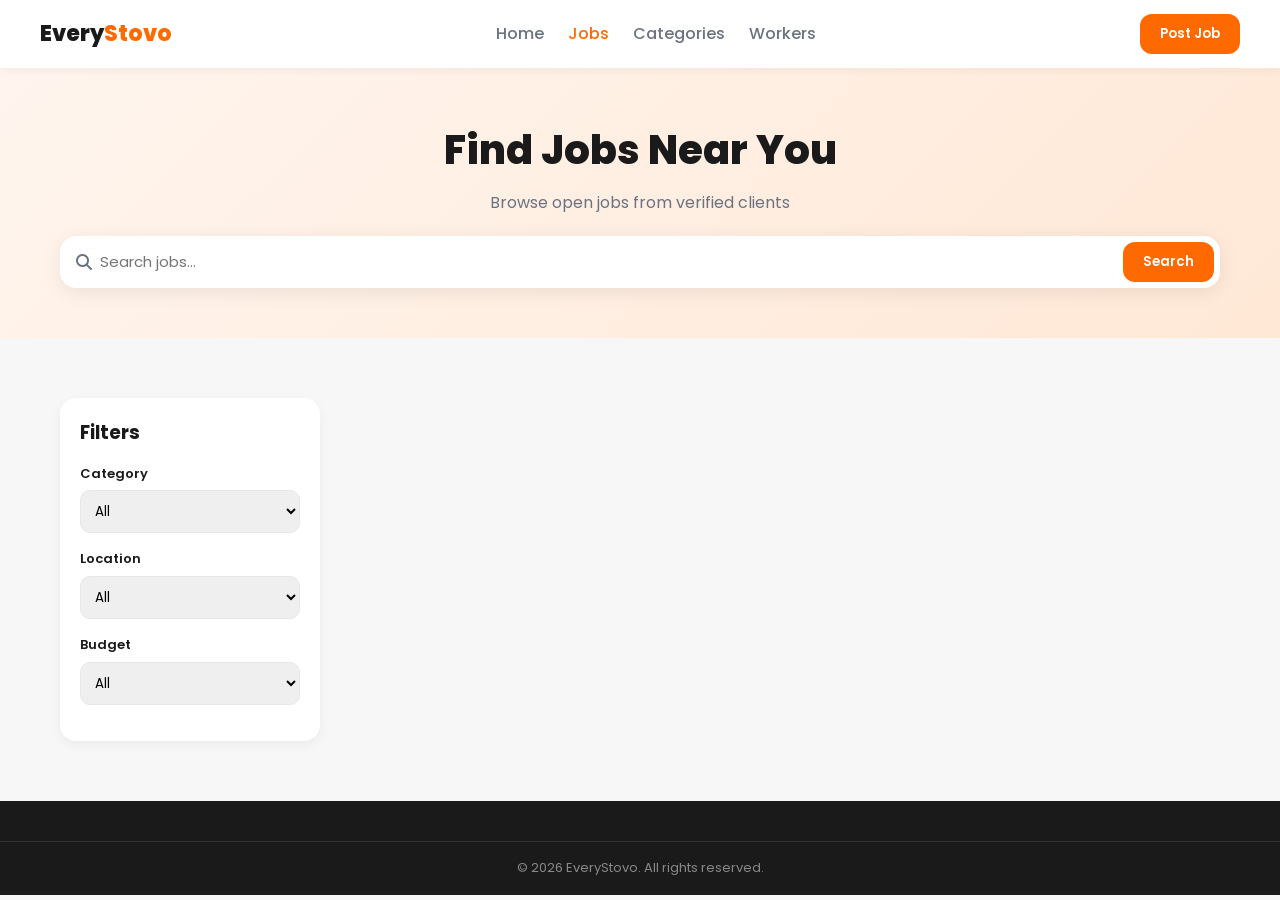
<file: jobs.html>
<!DOCTYPE html>
<html lang="en">
<head>
<meta charset="UTF-8">
<meta name="viewport" content="width=device-width, initial-scale=1.0">
<title>Jobs - EveryStovo.com</title>
<link rel="preconnect" href="https://fonts.googleapis.com">
<link rel="preconnect" href="https://fonts.gstatic.com" crossorigin>
<link href="https://fonts.googleapis.com/css2?family=Poppins:wght@300;400;500;600;700;800&display=swap" rel="stylesheet">
<link rel="stylesheet" href="https://cdnjs.cloudflare.com/ajax/libs/font-awesome/6.5.0/css/all.min.css">
<link rel="stylesheet" href="style.css">
</head>
<body>
<header class="header">
  <div class="container header-inner">
    <a href="index.html" class="logo">Every<span>Stovo</span></a>
    <nav class="nav">
      <a href="index.html">Home</a>
      <a href="jobs.html" class="active">Jobs</a>
      <a href="index.html#categories">Categories</a>
      <a href="index.html#workers">Workers</a>
    </nav>
    <div class="header-actions">
      <button class="btn btn-primary">Post Job</button>
    </div>
    <button class="menu-toggle" id="menuToggle"><i class="fa-solid fa-bars"></i></button>
  </div>
</header>

<section class="jobs-hero">
  <div class="container">
    <h1>Find Jobs Near You</h1>
    <p>Browse open jobs from verified clients</p>
    <div class="search-bar">
      <i class="fa-solid fa-magnifying-glass"></i>
      <input type="text" id="jobSearch" placeholder="Search jobs...">
      <button class="btn btn-primary" id="jobSearchBtn">Search</button>
    </div>
  </div>
</section>

<section class="section">
  <div class="container jobs-layout">
    <aside class="filters">
      <h3>Filters</h3>
      <div class="filter-group">
        <label>Category</label>
        <select id="filterCategory">
          <option value="all">All</option>
          <option>Plumber</option><option>Electrician</option><option>Chef</option>
          <option>Tailor</option><option>Driver</option><option>Mechanic</option>
          <option>Mason</option><option>Painter</option><option>Beauty</option>
          <option>Cleaner</option><option>Tutor</option><option>IT Repair</option>
        </select>
      </div>
      <div class="filter-group">
        <label>Location</label>
        <select id="filterLocation">
          <option value="all">All</option>
          <option>Karachi</option><option>Lahore</option><option>Islamabad</option>
        </select>
      </div>
      <div class="filter-group">
        <label>Budget</label>
        <select id="filterBudget">
          <option value="all">All</option>
          <option value="low">Under 5000</option>
          <option value="mid">5000 - 15000</option>
          <option value="high">Above 15000</option>
        </select>
      </div>
    </aside>
    <main>
      <div class="jobs-list" id="jobsList"></div>
    </main>
  </div>
</section>

<footer class="footer">
  <div class="footer-bottom">© 2026 EveryStovo. All rights reserved.</div>
</footer>

<nav class="bottom-nav">
  <a href="index.html"><i class="fa-solid fa-house"></i><span>Home</span></a>
  <a href="jobs.html" class="active"><i class="fa-solid fa-briefcase"></i><span>Jobs</span></a>
  <a href="index.html#categories"><i class="fa-solid fa-grid-2"></i><span>Categories</span></a>
  <a href="index.html#workers"><i class="fa-solid fa-user"></i><span>Profile</span></a>
</nav>

<script src="script.js"></script>
</body>
</html>
</file>
<file: style.css>
:root{
  --primary:#FF6A00;
  --primary-dark:#e55f00;
  --bg:#f7f7f7;
  --card:#fff;
  --text:#1a1a1a;
  --muted:#6b7280;
  --border:#e5e7eb;
  --radius:16px;
}
*{box-sizing:border-box;margin:0;padding:0}
html{scroll-behavior:smooth}
body{font-family:'Poppins',sans-serif;color:var(--text);background:var(--bg);line-height:1.6}
a{text-decoration:none;color:inherit}
.container{max-width:1200px;margin:0 auto;padding:0 20px}
.btn{border:none;cursor:pointer;font-family:inherit;font-weight:600;padding:10px 20px;border-radius:12px;transition:.2s}
.btn-primary{background:var(--primary);color:#fff}
.btn-primary:hover{background:var(--primary-dark)}
.btn-ghost{background:transparent;color:var(--text)}
.btn-light{background:#fff;color:var(--primary)}
.header{background:#fff;box-shadow:0 2px 10px rgba(0,0,0,.05);position:sticky;top:0;z-index:50}
.header-inner{display:flex;align-items:center;justify-content:space-between;padding:14px 0;gap:20px}
.logo{font-size:22px;font-weight:800}.logo span{color:var(--primary)}
.nav{display:flex;gap:24px}.nav a{font-weight:500;color:var(--muted)}.nav a.active,.nav a:hover{color:var(--primary)}
.header-actions{display:flex;gap:10px;align-items:center}
.menu-toggle{display:none;background:none;border:none;font-size:20px}
.hero{background:linear-gradient(135deg,#fff5ee,#ffe8d6);padding:60px 0}
.hero-inner{display:grid;grid-template-columns:1fr 1fr;gap:40px;align-items:center}
.hero-text h1{font-size:48px;font-weight:800;line-height:1.1;margin-bottom:16px}
.hero-text p{color:var(--muted);margin-bottom:24px;font-size:18px}
.search-bar{display:flex;align-items:center;background:#fff;border-radius:var(--radius);padding:6px 6px 6px 16px;box-shadow:0 4px 20px rgba(0,0,0,.08);gap:8px}
.search-bar i{color:var(--muted)}
.search-bar input{flex:1;border:none;outline:none;font-family:inherit;font-size:15px;background:transparent}
.hero-stats{display:flex;gap:32px;margin-top:28px}
.hero-stats div{display:flex;flex-direction:column}
.hero-stats strong{font-size:24px;color:var(--primary)}
.hero-stats span{font-size:13px;color:var(--muted)}
.hero-image img{width:100%;border-radius:var(--radius);object-fit:cover;height:400px;box-shadow:0 10px 40px rgba(0,0,0,.1)}
.section{padding:60px 0}
.bg-light{background:#fff}
.section-title{font-size:32px;font-weight:700;margin-bottom:6px}
.section-sub{color:var(--muted);margin-bottom:32px}
.categories-grid{display:grid;grid-template-columns:repeat(4,1fr);gap:20px}
.category-card{background:var(--card);border-radius:var(--radius);padding:24px;text-align:center;box-shadow:0 4px 12px rgba(0,0,0,.05);transition:.2s;cursor:pointer}
.category-card:hover{transform:translateY(-4px);box-shadow:0 8px 24px rgba(0,0,0,.1)}
.category-card i{font-size:32px;color:var(--primary);margin-bottom:12px}
.category-card h3{font-size:16px;font-weight:600}
.workers-grid{display:grid;grid-template-columns:repeat(4,1fr);gap:20px}
.worker-card{background:var(--card);border-radius:var(--radius);overflow:hidden;box-shadow:0 4px 12px rgba(0,0,0,.05);transition:.2s}
.worker-card:hover{transform:translateY(-4px)}
.worker-card img{width:100%;height:180px;object-fit:cover}
.worker-info{padding:16px}
.worker-info h3{font-size:16px;font-weight:600}
.worker-info p{color:var(--muted);font-size:13px;margin:4px 0}
.worker-meta{display:flex;justify-content:space-between;align-items:center;margin-top:8px;font-size:13px}
.worker-meta .rating{color:#f59e0b;font-weight:600}
.cta{background:var(--primary);color:#fff;padding:60px 0;text-align:center}
.cta h2{font-size:32px;margin-bottom:8px}
.cta p{margin-bottom:20px;opacity:.9}
.footer{background:#1a1a1a;color:#fff;padding:40px 0 0}
.footer-inner{display:grid;grid-template-columns:2fr 1fr 1fr 1fr;gap:32px;padding-bottom:32px}
.footer-col h3,.footer-col h4{margin-bottom:12px}
.footer-col h3 span{color:var(--primary)}
.footer-col a{display:block;color:#ccc;margin-bottom:6px;font-size:14px}
.footer-col a:hover{color:var(--primary)}
.footer-col p{color:#ccc;font-size:14px}
.social{display:flex;gap:12px}.social a{font-size:20px}
.footer-bottom{text-align:center;padding:16px;border-top:1px solid #333;color:#888;font-size:13px}
.bottom-nav{display:none;position:fixed;bottom:0;left:0;right:0;background:#fff;box-shadow:0 -2px 10px rgba(0,0,0,.08);justify-content:space-around;padding:8px 0;z-index:60}
.bottom-nav a{display:flex;flex-direction:column;align-items:center;font-size:11px;color:var(--muted);gap:2px}
.bottom-nav a.active,.bottom-nav a:hover{color:var(--primary)}
.bottom-nav i{font-size:18px}
.jobs-hero{background:linear-gradient(135deg,#fff5ee,#ffe8d6);padding:50px 0;text-align:center}
.jobs-hero h1{font-size:40px;font-weight:800;margin-bottom:8px}
.jobs-hero p{color:var(--muted);margin-bottom:20px}
.jobs-layout{display:grid;grid-template-columns:260px 1fr;gap:24px}
.filters{background:#fff;border-radius:var(--radius);padding:20px;box-shadow:0 4px 12px rgba(0,0,0,.05);height:fit-content}
.filters h3{margin-bottom:16px}
.filter-group{margin-bottom:16px}
.filter-group label{display:block;font-size:13px;font-weight:600;margin-bottom:6px}
.filter-group select{width:100%;padding:10px;border:1px solid var(--border);border-radius:10px;font-family:inherit}
.jobs-list{display:flex;flex-direction:column;gap:16px}
.job-card{background:#fff;border-radius:var(--radius);padding:20px;box-shadow:0 4px 12px rgba(0,0,0,.05);display:flex;justify-content:space-between;align-items:center;gap:16px}
.job-card h3{font-size:18px;font-weight:600;margin-bottom:4px}
.job-card p{color:var(--muted);font-size:14px}
.job-meta{display:flex;gap:16px;margin-top:8px;font-size:13px;color:var(--muted)}
.job-meta i{color:var(--primary)}
.job-budget{font-size:18px;font-weight:700;color:var(--primary);text-align:right}
@media (max-width:1024px){
  .categories-grid,.workers-grid{grid-template-columns:repeat(3,1fr)}
  .footer-inner{grid-template-columns:1fr 1fr}
  .hero-text h1{font-size:40px}
}
@media (max-width:768px){
  .hero-inner{grid-template-columns:1fr}
  .hero-image{display:none}
  .hero-text h1{font-size:36px}
  .categories-grid,.workers-grid{grid-template-columns:repeat(2,1fr)}
  .nav{display:none}
  .menu-toggle{display:block}
  .bottom-nav{display:flex}
  .jobs-layout{grid-template-columns:1fr}
  .footer-inner{grid-template-columns:1fr 1fr}
  body{padding-bottom:60px}
  .job-card{flex-direction:column;align-items:flex-start}
  .job-budget{text-align:left}
}
@media (max-width:480px){
  .categories-grid,.workers-grid{grid-template-columns:1fr}
  .hero-text h1{font-size:28px}
  .hero-text p{font-size:15px}
  .section-title{font-size:24px}
  .hero-stats{gap:16px}
  .hero-stats strong{font-size:20px}
  .footer-inner{grid-template-columns:1fr}
  .search-bar{flex-wrap:wrap}
  .search-bar input{min-width:0}
  .header-inner{gap:10px}
  .logo{font-size:18px}
  .btn{padding:8px 14px;font-size:14px}
  .filters{padding:16px}
}
@media (max-width:360px){
  .container{padding:0 12px}
  .bottom-nav a span{display:none}
}
</file>
